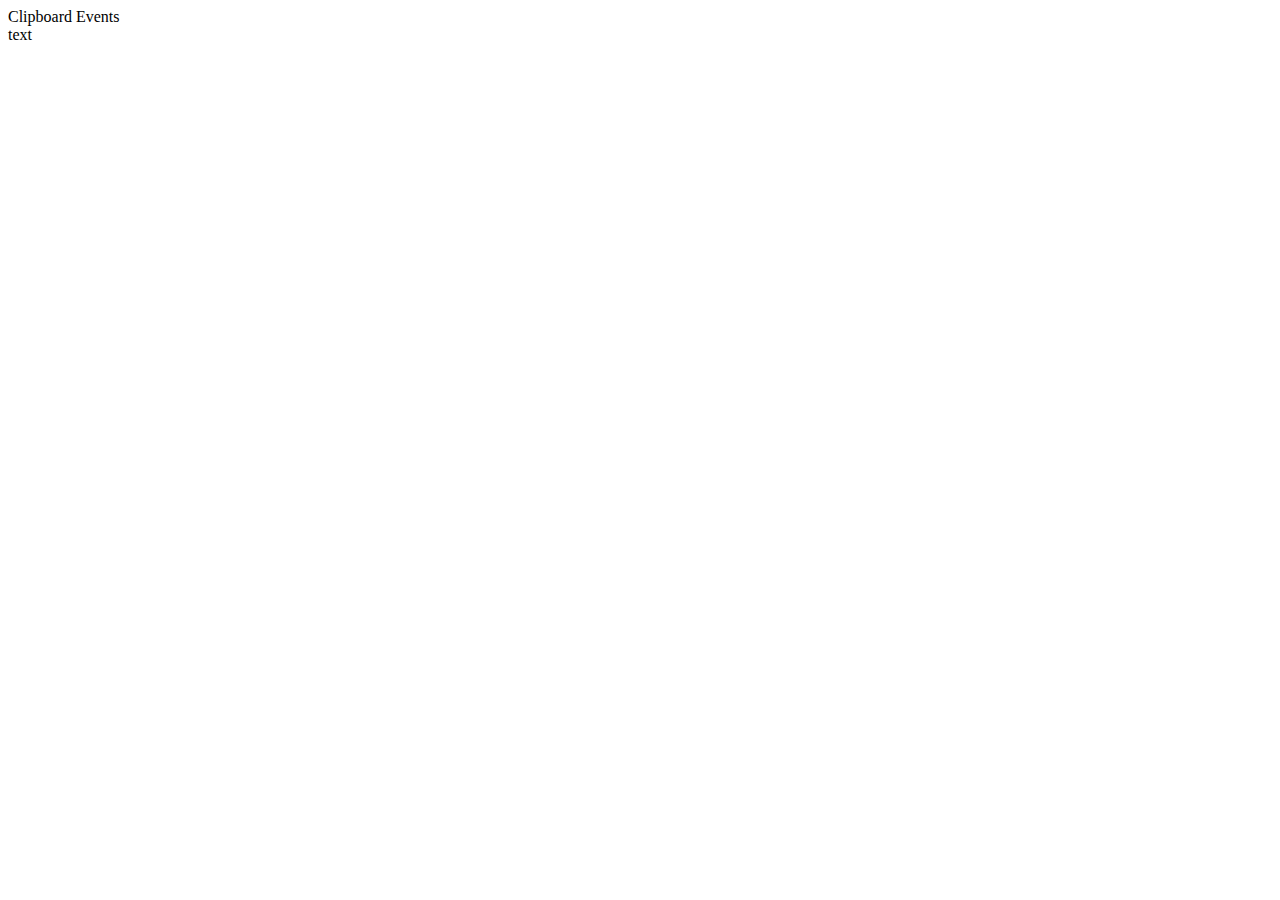
<file: clipboard_events.html>
<!DOCTYPE html>
<html lang="en">
<head>
  <meta charset="utf-8">
  <meta name="viewport" content="width=device-width, initial-scale=1.0">
  <title>HTML clipboard events</title>
</head>
<body>
  <div>Clipboard Events</div>
  <div>text</div>
  <script src="./js/clipboard_events.js"></script>
</body>
</html>
</file>
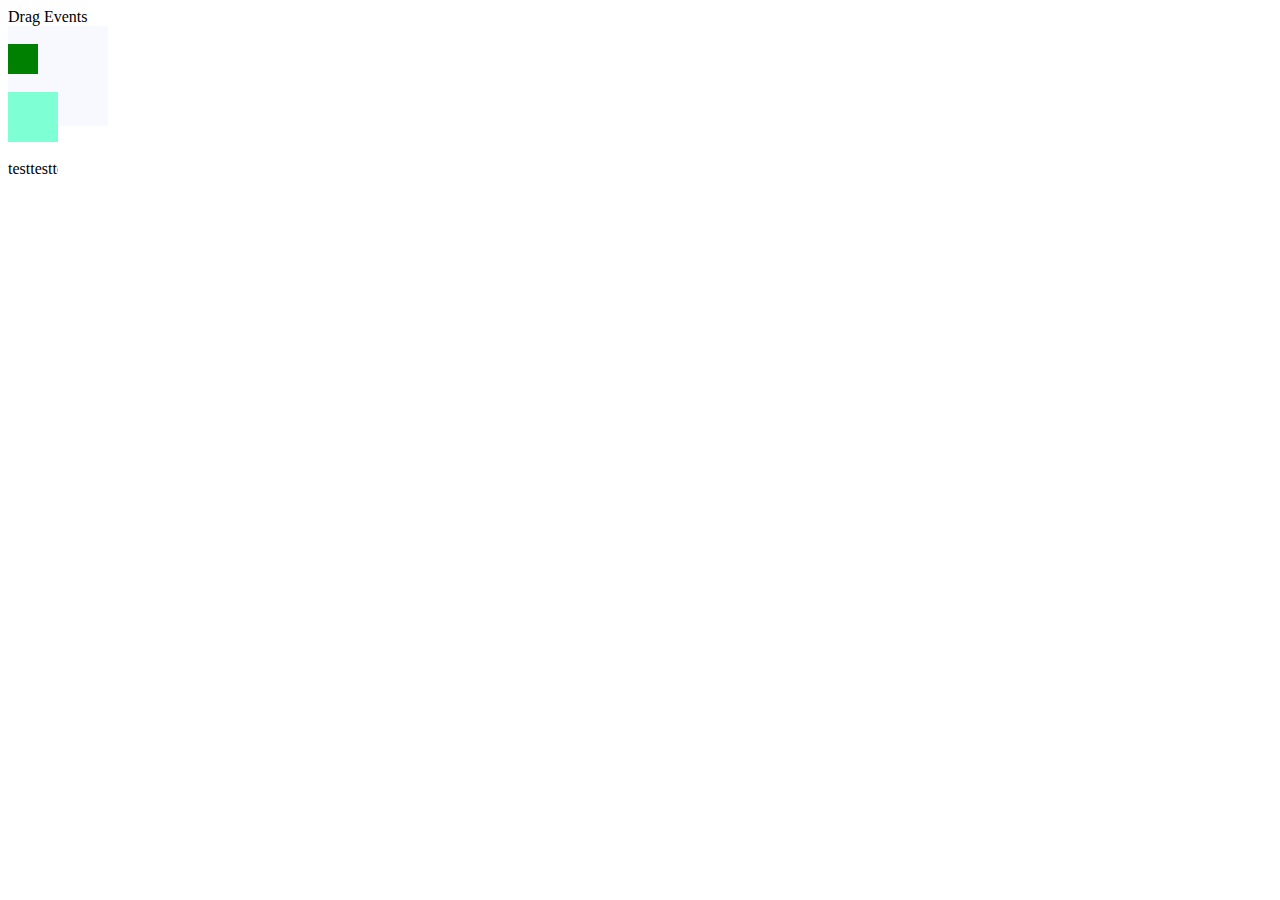
<file: drag_events.html>
<!DOCTYPE html>
<html lang="en">
<head>
  <meta charset="utf-8">
  <meta name="viewport" content="width=device-width, initial-scale=1.0">
  <title>HTML drag events</title>
  <link rel="stylesheet" href="./css/drag.css">
</head>
<body>
  <div>Drag Events</div>
  <div id="dragZone" class="drag_zone">
    <br>
    <div id="dragableElement" class="dragable"></div>
    <br>
    <div id="dropZone" class="drop_zone"></div>
    <br>
    <div id="scrollElement" class="scroll_element">
      <div>testtesttestestestestestestestestestestest</div>
    </div>
  </div>
  <script src="./js/drag_events.js"></script>
</body>
</html>
</file>
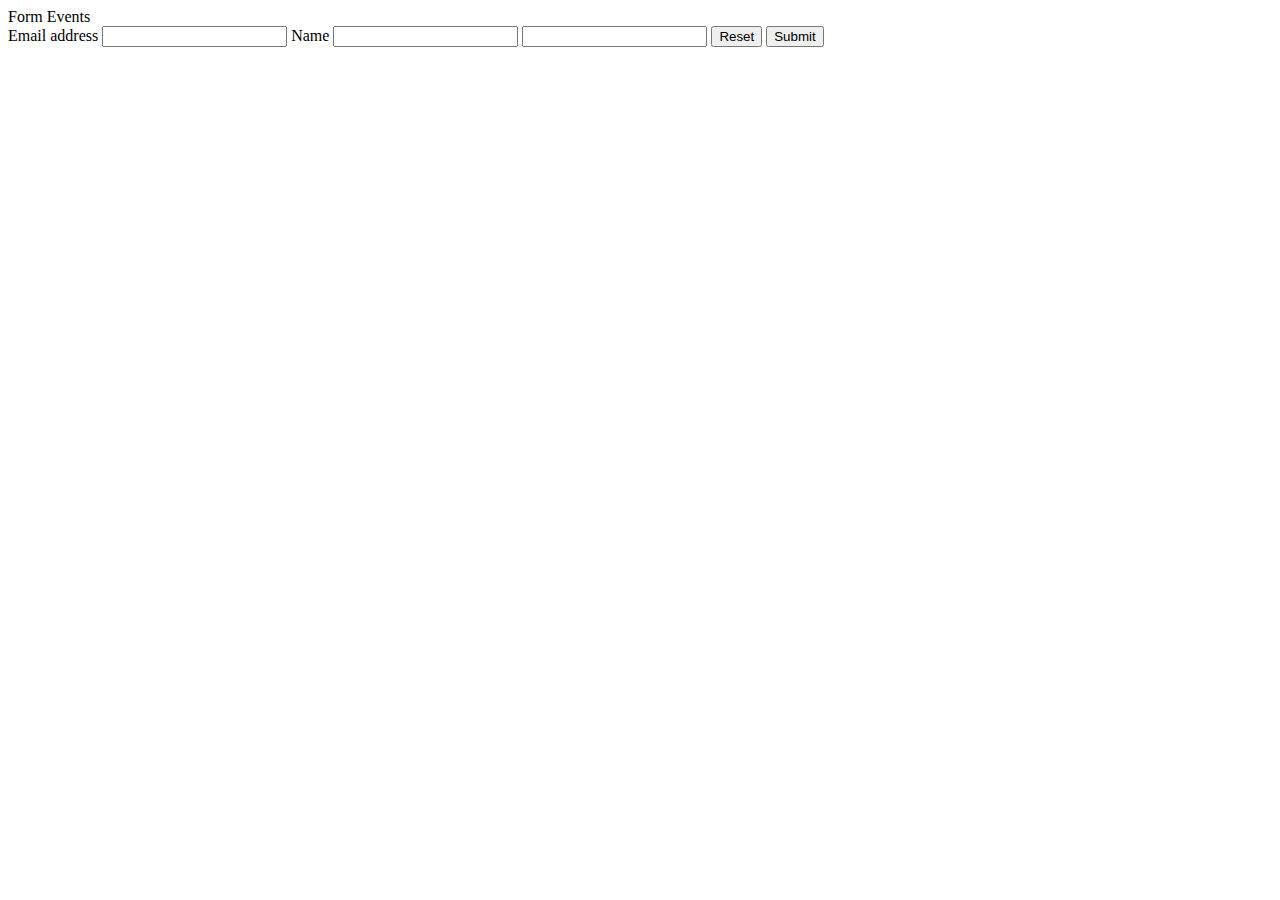
<file: form_events.html>
<!DOCTYPE html>
<html lang="en">
<head>
  <meta charset="utf-8">
  <meta name="viewport" content="width=device-width, initial-scale=1.0">
  <title>HTML form events</title>
</head>
<body>
  <div>Form Events</div>
  <form 
    id="form"
    name="form"
    action="https://google.com" 
    method="get" 
    accept-charset="utf-8" 
    enctype="text/plain"
  >
    <label for="email">Email address</label>
    <input type="email" id="email" name="email">
    <label for="name">Name</label>
    <input type="text" id="name" name="name" >
    <input type="search" id="search" name="search">
    <input type="reset" id="reset" name="reset" value="Reset">
    <input type="submit" value="Submit">
  </form>
  <script src="./js/form_events.js"></script>
</body>
</html>
</file>
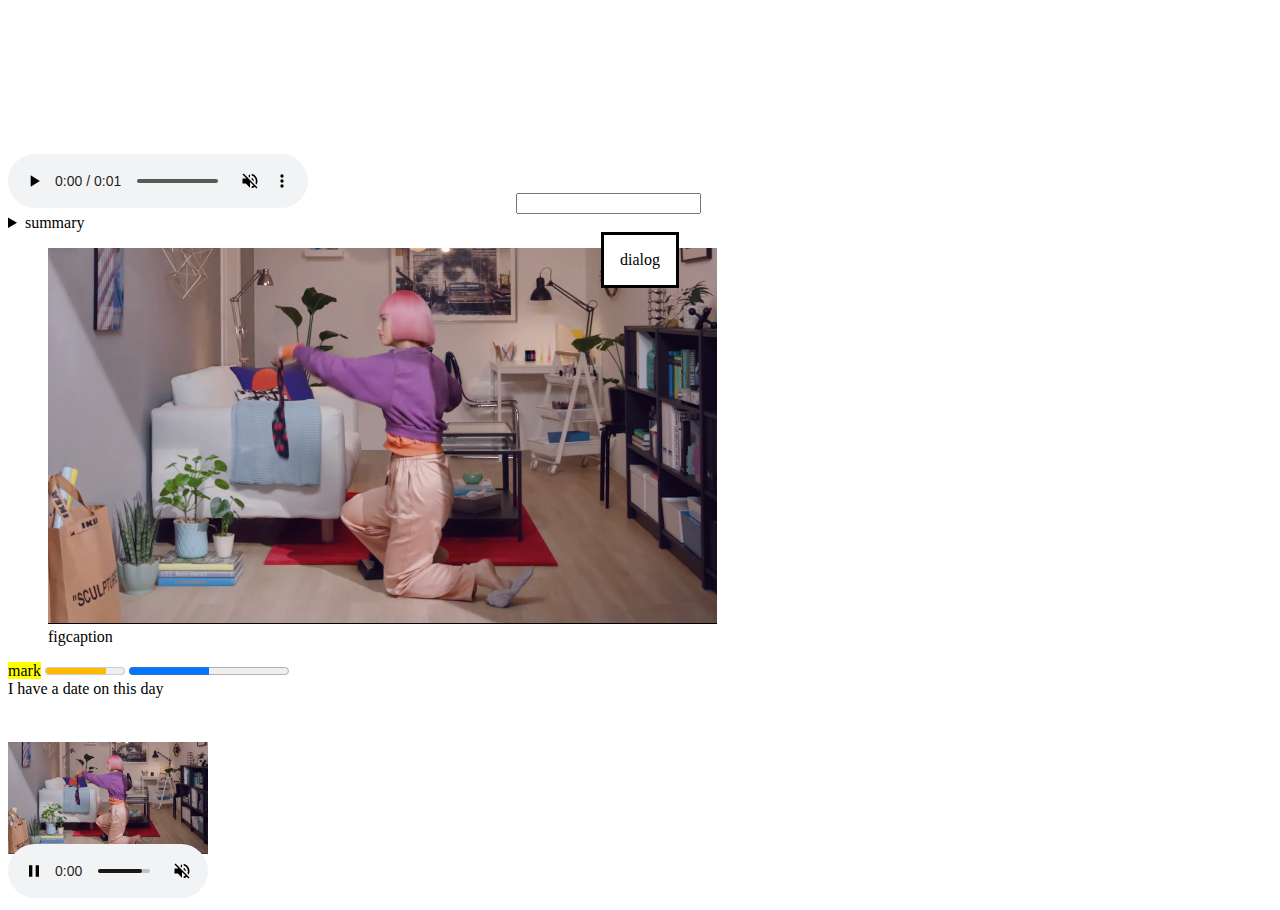
<file: html5_tags.html>
<!DOCTYPE html>
<html lang="en">
<head>
  <meta charset="utf-8">
  <meta name="viewport" content="width=device-width, initial-scale=1.0">
  <title>HTML html5 tags</title>
</head>
<body>
  <audio autoplay controls muted loop preload="auto">
    <source src="./audios/horse.mp3">
    <source src="./audios/horse.mp3">
    <source src="./audios/horse.wav">
  </audio>
  <canvas width=200 height=200></canvas>
  <input type="text" list="list">
  <datalist id="list">
      <option value="option1"></option>
      <option value="option2"></option>
  </datalist>
  <details>
    <summary>summary</summary>
    <div>details</div>
  </details>
  <dialog open>
      <div>dialog</div>
  </dialog>
  <figure>
      <img src="./images/room.png" alt="image">
      <figcaption>figcaption</figcaption>
  </figure>
  <mark>mark</mark>
  <meter max=100 min=-100 value=55 high=50 low=-50 optimum=0></meter>
  <progress max=100 value=50></progress>
  <div>I have a date on <time datetime="2021-01-01T01:01:01">this day</time></div>
  <video 
    autoplay 
    controls 
    muted 
    loop 
    preload="auto" 
    poster="./images/room.png" 
    width=200 
    height=200
  >
    <source src="./videos/movie.ogg">
    <source src="./videos/movie.mp4">
    <source src="./videos/movie.webm">
  </video>
</body>
</html>
</file>
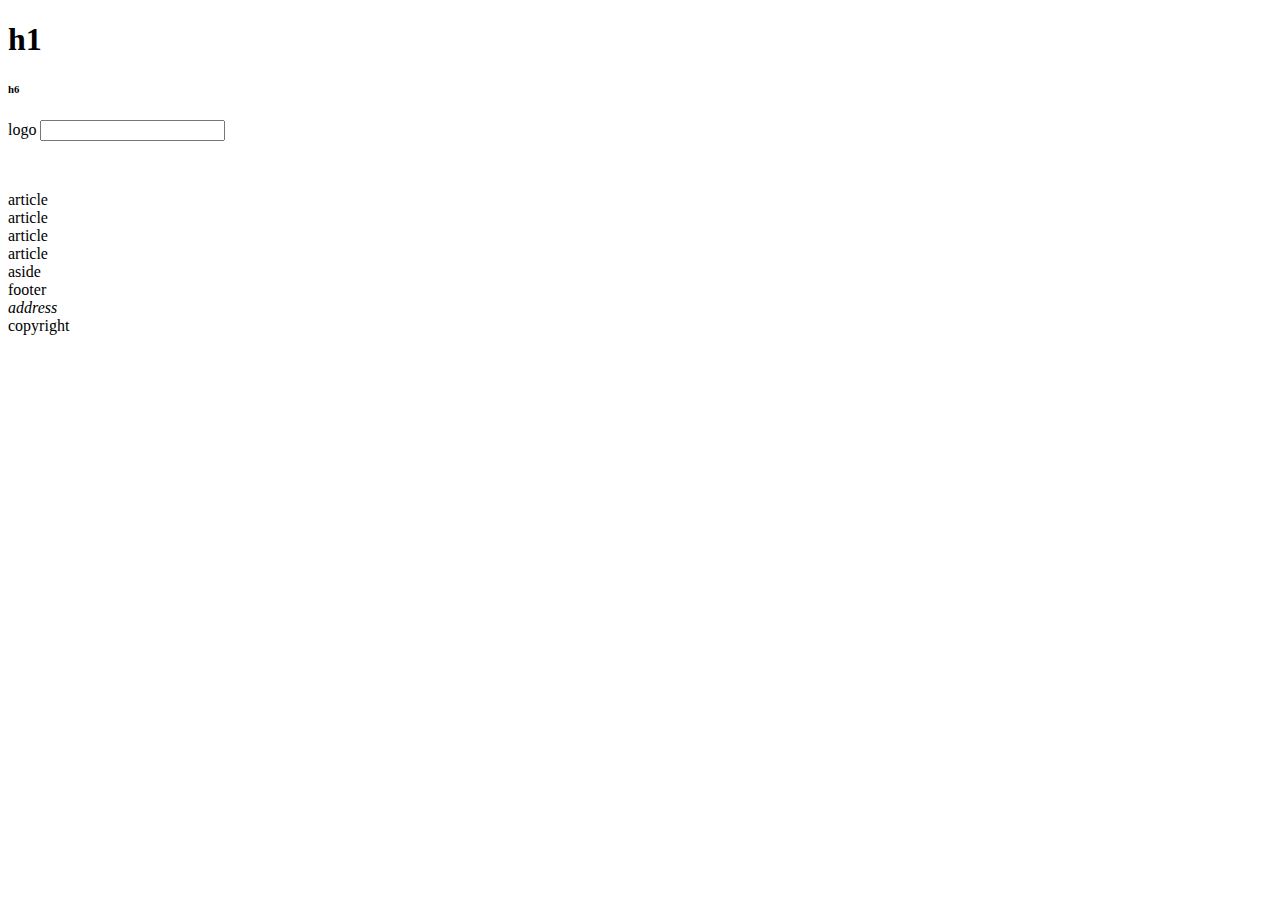
<file: index2.html>
<!DOCTYPE html>
<html lang="en">
<head>
  <meta charset="utf-8">
  <meta name="viewport" content="width=device-width, initial-scale=1.0">
  <title>HTML semantic tags</title>
</head>
<body>
  <header>
    <hgroup>
      <h1>h1</h1>
      <h6>h6</h6>
    </hgroup>
    logo
    <input type="search">
    <nav>
      <li>
        <ul>
            <a href="https://google.com"></a>
        </ul>
      </li>
    </nav>
  </header>
  <section>
    <section>
      <article>
        article
      </article>
      <article>
        article
      </article>
    </section>
    <section>
      <article>
        article
      </article>
      <article>
        article
      </article>
    </section>
  </section>
  <aside>
    aside  
  </aside>
  <footer>
    footer
    <address>
      address
    </address>
    copyright
  </footer>
</body>
</html>
</file>
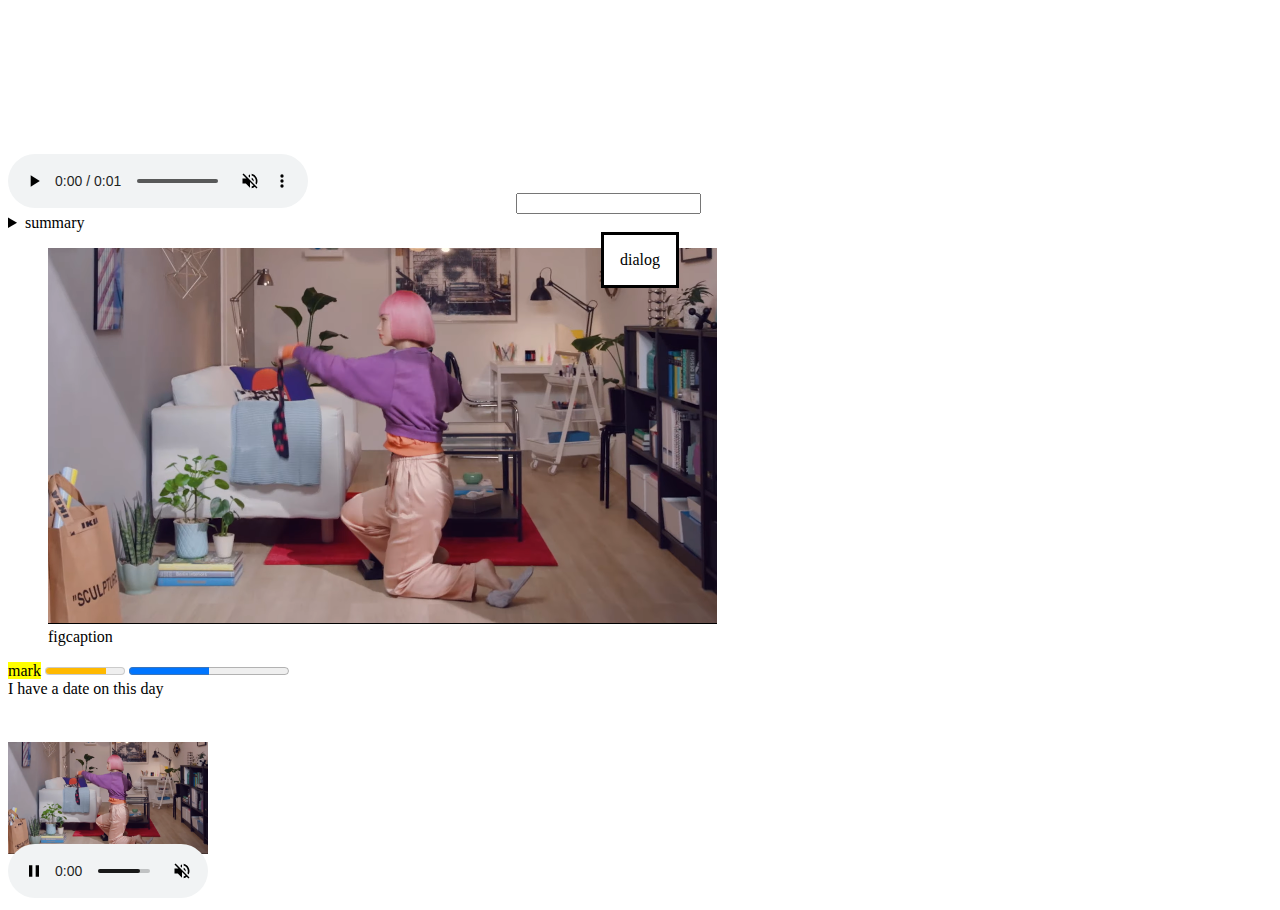
<file: index3.html>
<!DOCTYPE html>
<html lang="en">
<head>
  <meta charset="utf-8">
  <meta name="viewport" content="width=device-width, initial-scale=1.0">
  <title>HTML html5 tags</title>
</head>
<body>
  <audio autoplay controls muted loop preload="auto">
    <source src="./audios/horse.mp3">
    <source src="./audios/horse.mp3">
    <source src="./audios/horse.wav">
  </audio>
  <canvas width="200px" height="200px"></canvas>
  <input type="text" list="list">
  <datalist id="list">
      <option value="option1"></option>
      <option value="option2"></option>
  </datalist>
  <details>
    <summary>summary</summary>
    <div>details</div>
  </details>
  <dialog open>
      <div>dialog</div>
  </dialog>
  <figure>
      <img src="./images/room.png" alt="image">
      <figcaption>figcaption</figcaption>
  </figure>
  <mark>mark</mark>
  <meter max=100 min=-100 value=55 high=50 low=-50 optimum=0></meter>
  <progress max=100 value=50></progress>
  <div>I have a date on <time datetime="2021-01-01T01:01:01">this day</time></div>
  <video 
    autoplay 
    controls 
    muted 
    loop 
    preload="auto" 
    poster="./images/room.png" 
    width="200px" 
    height="200px"
  >
    <source src="./videos/movie.ogg">
    <source src="./videos/movie.mp4">
    <source src="./videos/movie.webm">
  </video>
</body>
</html>
</file>
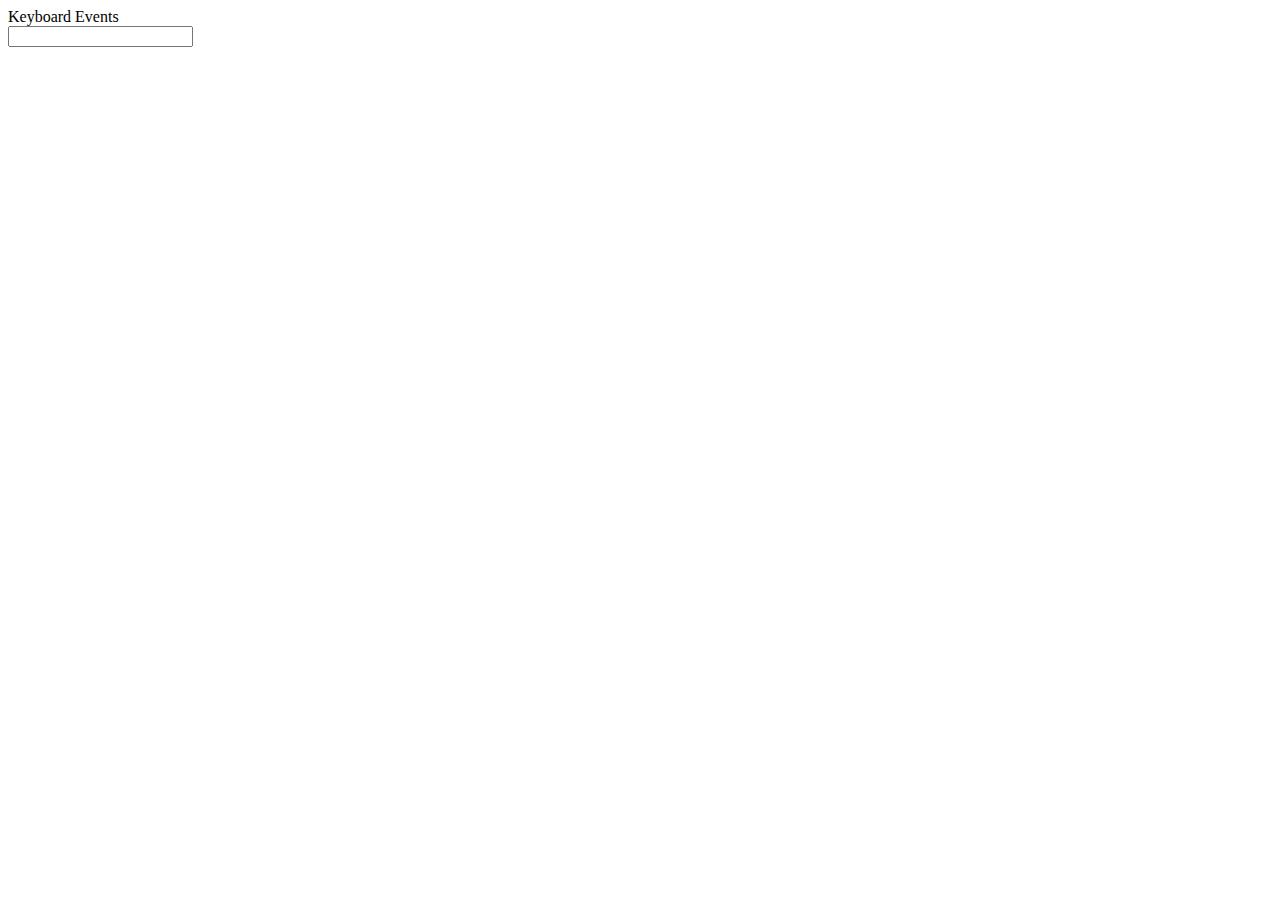
<file: keyboard_events.html>
<!DOCTYPE html>
<html lang="en">
<head>
  <meta charset="UTF-8">
  <meta name="viewport" content="width=device-width, initial-scale=1.0">
  <title>HTML keyboard events</title>
</head>
<body>
  <div>Keyboard Events</div>
  <input type="search" id="search" name="search">
  <script src="./js/keyboard_events.js"></script>
</body>
</html>
</file>
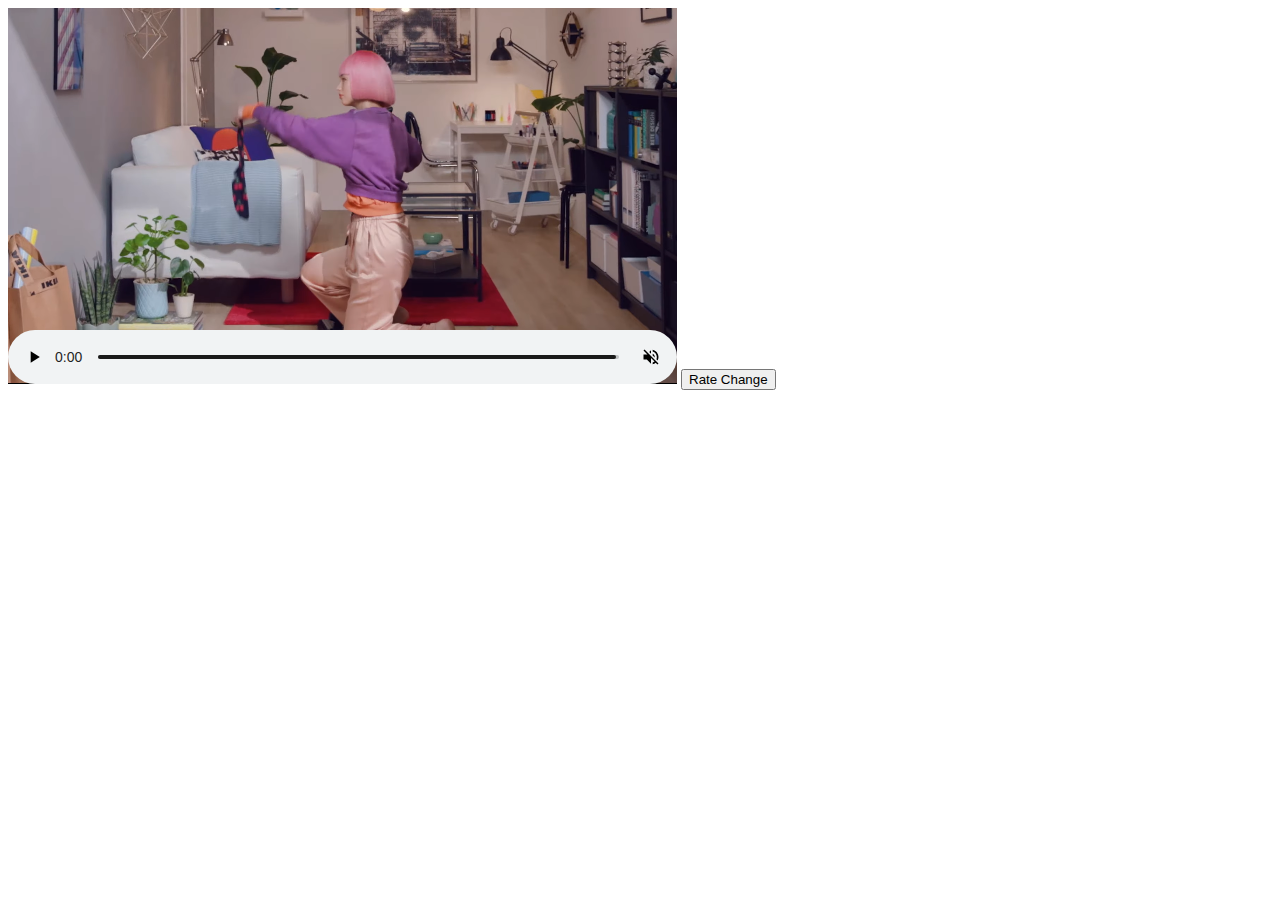
<file: media_events.html>
<!DOCTYPE html>
<html lang="en">
<head>
  <meta charset="utf-8">
  <meta name="viewport" content="width=device-width, initial-scale=1.0">
  <title>HTML media events</title>
</head>
<body>
  <video 
    id="video"
    controls 
    muted 
    preload="auto"
    poster="./images/room.png"
  >
    <source src="./videos/movie.ogg"></souarce>  
    <source src="./videos/movie.mp4"></souarce>
    <source src="./videos/movie.webm"></souarce>
  </video>
  <button id="rateChangeBtn">Rate Change</button>
  <script src="./js/media_events.js"></script>
</body>
</html>
</file>
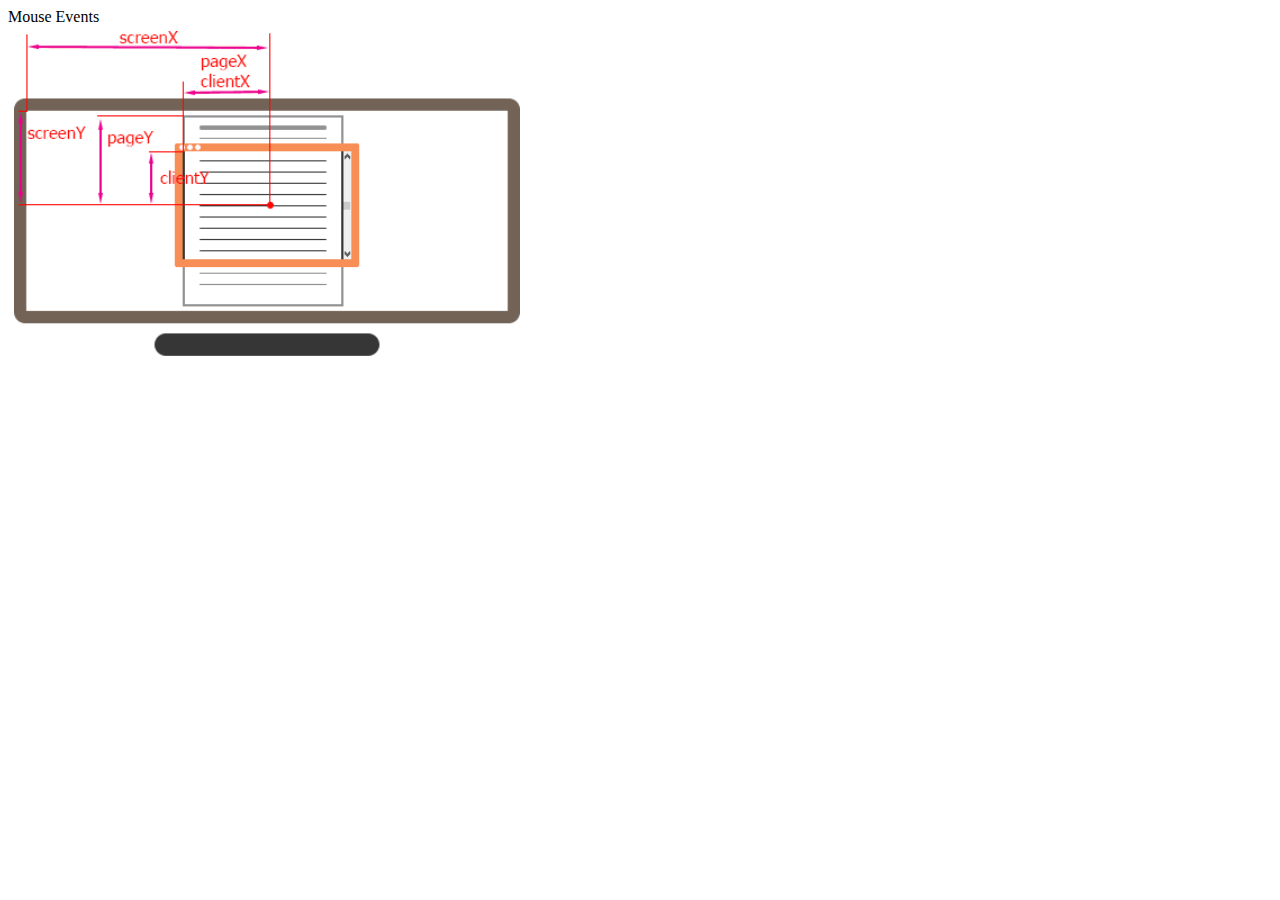
<file: mouse_events.html>
<!DOCTYPE html>
<html lang="en">
<head>
  <meta charset="utf-8">
  <meta name="viewport" content="width=device-width, initial-scale=1.0">
  <title>HTML mouse events</title>
</head>
<body>
  <div>Mouse Events</div>
  <img id ="explanation" src="./images/event_screen.png" alt="x,y axis explanation in the mouse event">
  <script src="./js/mouse_events.js"></script>
</body>
</html>
</file>
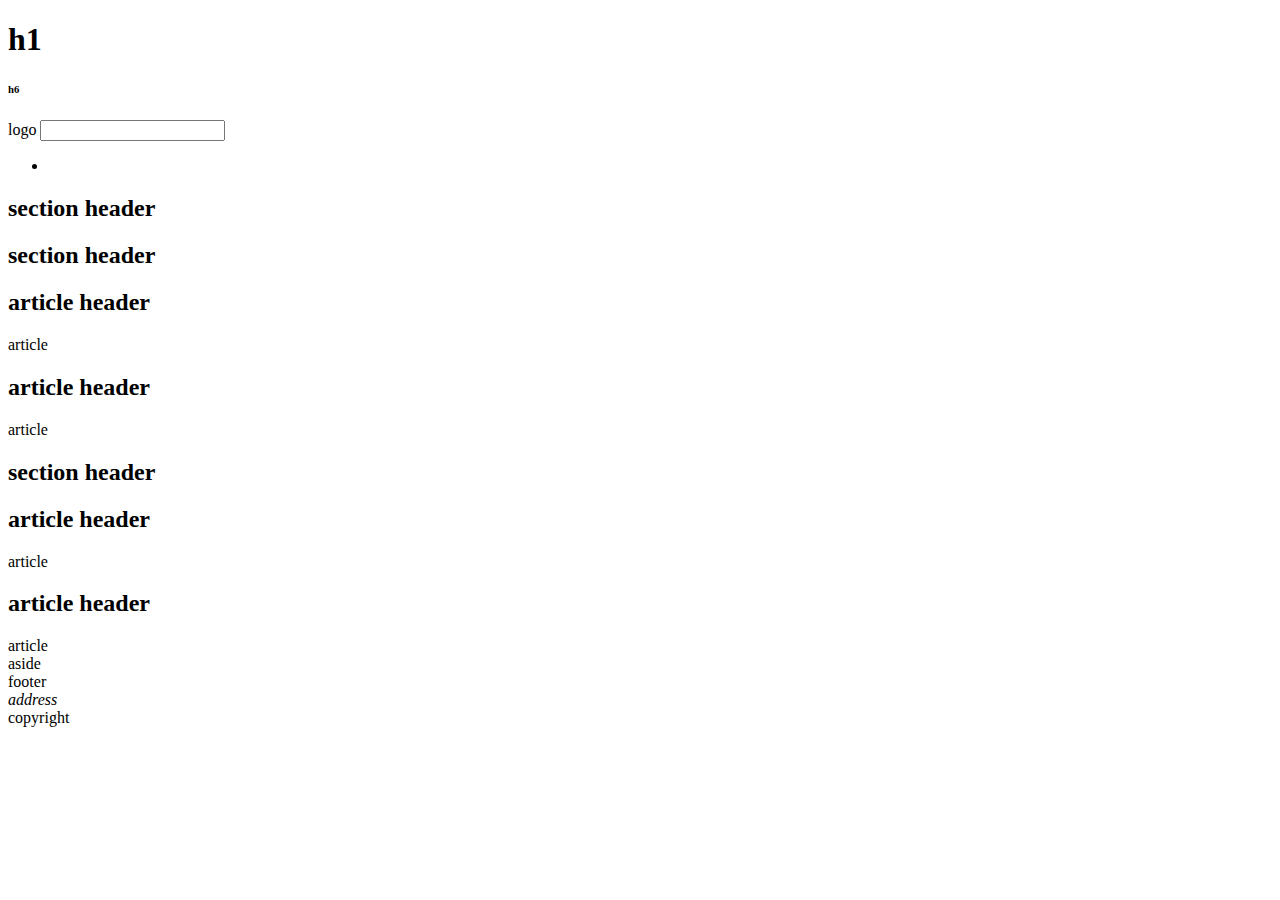
<file: semantic_tags.html>
<!DOCTYPE html>
<html lang="en">
<head>
  <meta charset="utf-8">
  <meta name="viewport" content="width=device-width, initial-scale=1.0">
  <title>HTML semantic tags</title>
</head>
<body>
  <header>
    <hgroup>
      <h1>h1</h1>
      <h6>h6</h6>
    </hgroup>
    logo
    <input type="search">
    <nav>
      <ul>
        <li>
          <a href="https://google.com"></a>
        </li>
      </ul>
    </nav>
  </header>
  <section>
    <h2>section header</h2>
    <section>
      <h2>section header</h2>
      <article>
        <h2>article header</h2>
        article
      </article>
      <article>
        <h2>article header</h2>
        article
      </article>
    </section>
    <section>
      <h2>section header</h2>
      <article>
        <h2>article header</h2>
        article
      </article>
      <article>
        <h2>article header</h2>
        article
      </article>
    </section>
  </section>
  <aside>
    aside  
  </aside>
  <footer>
    footer
    <address>
      address
    </address>
    copyright
  </footer>
</body>
</html>
</file>
<file: css/drag.css>
.drag_zone {
  width: 100px;
  height: 100px;
  background-color: ghostwhite;
}

.dragable {
  width: 30px;
  height: 30px;
  background-color: green;
}

.drop_zone {
  width: 50px;
  height: 50px;
  background-color: aquamarine;
}

.scroll_element {
  width: 50px;
  height: 50px;
  overflow: scroll;
}
</file>
